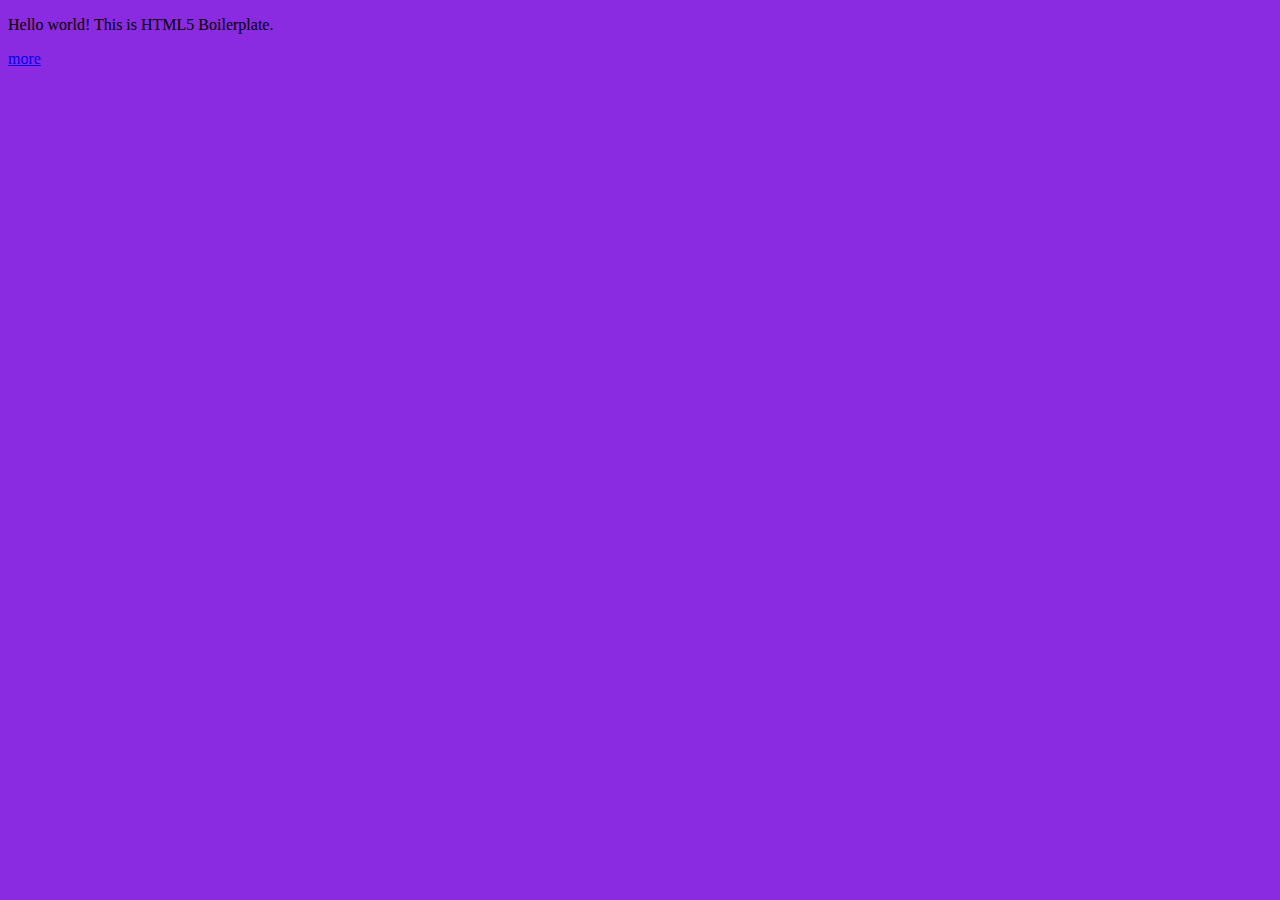
<file: tutor/index.html>
<!doctype html>
<html class="no-js" lang="">

<head>
    <meta charset="UTF-8">
    <title>Index</title>
    <link rel="stylesheet" href="style.css">
</head>

<body>

  <!-- Add your site or application content here -->
  <p>Hello world! This is HTML5 Boilerplate.</p>
  <a href="index2.html">more</a>


</body>

</html>
</file>
<file: tutor/style.css>
body{
    background-color: blueviolet;
    color: black;
}
</file>
